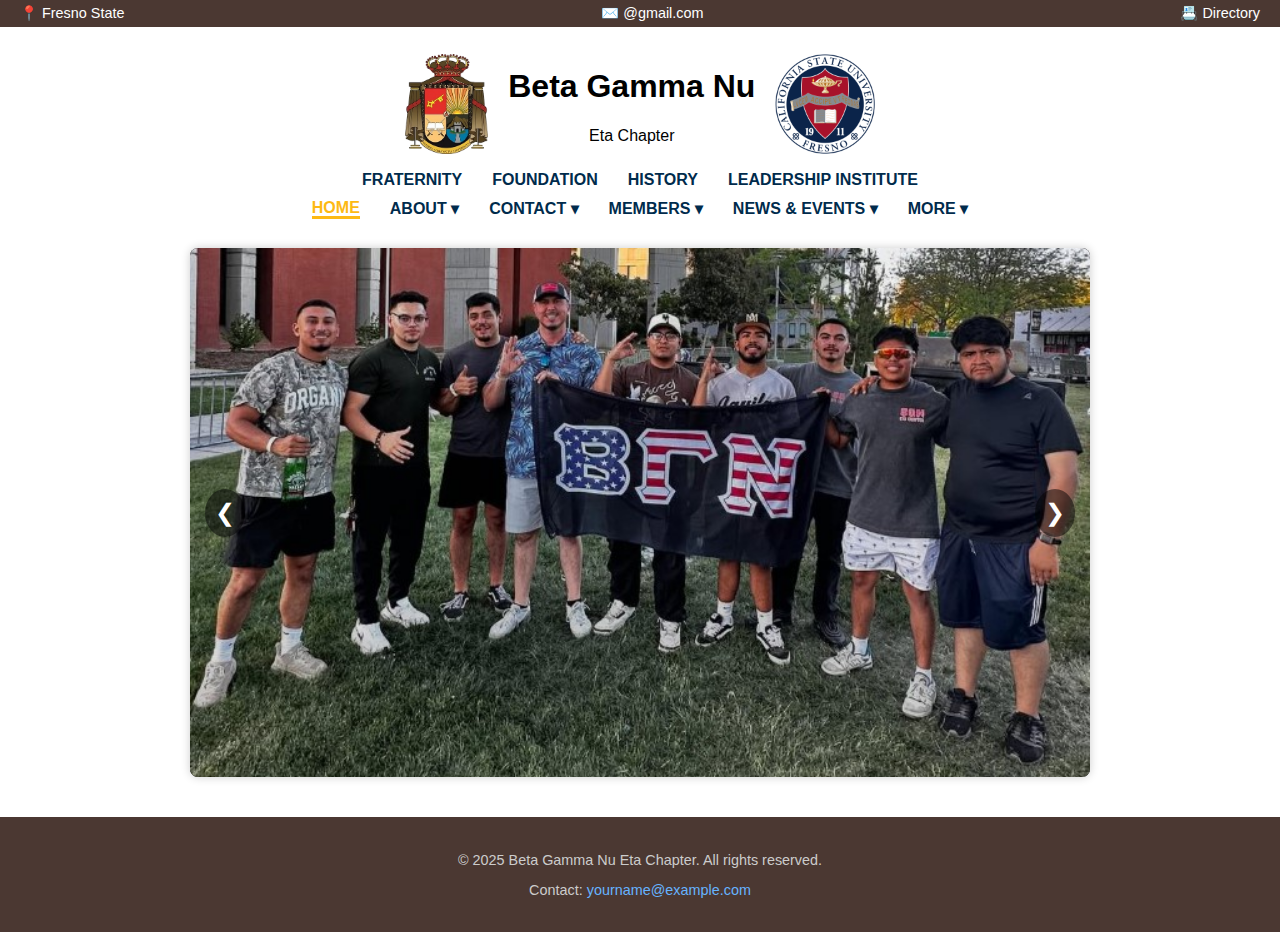
<file: index.html>
<!DOCTYPE html>
<html lang="en">
<head>
  <meta charset="UTF-8" />
  <title>Beta Gamma Nu</title>
  <script src="js/script.js"></script>
    <link rel="stylesheet" href="css/style.css">

</head>
<body>

  <!-- Top Bar -->
  <div class="top-bar">
    <span>📍 Fresno State</span>
    <span>✉️ @gmail.com</span>
    <span>📇 Directory</span>
    <!--
    <div class="social-icons">
      <a href="#">📘</a>
      <a href="#">🐦</a>
      <a href="#">📸</a>
      <a href="#">▶️</a>
    </div>
    -->
  </div>

  <!-- Main Navigation -->
  <header>
    <div class="logo">
      <img src="images/logo/BGN_transparent.png" alt="Beta Gamma Nu Logo">
      <div>
        <h1>Beta Gamma Nu</h1>
        <p>Eta Chapter</p>
      </div>
      <img src="images/logo/CSUF.png" alt="SCUF logo">
    </div>
    
    <nav class="main-nav">
      <ul>
        <li><a href="#">FRATERNITY</a></li>
        <li><a href="#">FOUNDATION</a></li>
        <li><a href="#">HISTORY</a></li>
        <li><a href="#">LEADERSHIP INSTITUTE</a></li>
      </ul>
    </nav>

    <!-- Sub Navigation -->
    <nav class="sub-nav">
      <ul>
        <li><a href="#" class="active">HOME</a></li>
        <li><a href="#">ABOUT ▾</a></li>
        <li><a href="#">CONTACT ▾</a></li>
        <li><a href="#">MEMBERS ▾</a></li>
        <li><a href="#">NEWS & EVENTS ▾</a></li>
        <li><a href="#">MORE ▾</a></li>
      </ul>
    </nav>
  </header>

  <!-- Sliding show pictures-->
    <div class="slideshow-container">
        <img class="slides" src="images/VintageDays25.jpg" alt="Image 1">
        <img class="slides" src="images/Saturdays/Omar_Ozzie.jpg" alt="Image 2">
        <img class="slides" src="images/VintageDays25.jpg" alt="Image 3">
        <a class="prev" onclick="prevSlide()">&#10094;</a>
        <a class="next" onclick="nextSlide()">&#10095;</a>
    </div>


</body>

<footer class="site-footer">
  <div class="footer-content">
    <p>&copy; 2025 Beta Gamma Nu Eta Chapter. All rights reserved.</p>
    <p>Contact: <a href="mailto:yourname@example.com">yourname@example.com</a></p>
  </div>
</footer>

</html>
</file>
<file: css/style.css>
body {
  font-family: Arial, sans-serif;
  margin: 0;
  padding: 0;
}

.top-bar {
  background: #4b3832;
  color: white;
  display: flex;
  justify-content: space-between;
  padding: 5px 20px;
  font-size: 0.9em;
}

.social-icons a {
  margin-left: 10px;
  color: white;
  text-decoration: none;
}

header {
  text-align: center;
  padding: 20px 10px;
}

.logo {
  display: flex;
  align-items: center;
  justify-content: center;
  gap: 20px;
}

.logo img {
  height: 100px;
}

.main-nav ul,
.sub-nav ul {
  display: flex;
  justify-content: center;
  list-style-type: none;
  padding: 0;
  margin: 10px 0;
}

.main-nav ul li,
.sub-nav ul li {
  margin: 0 15px;
}

.main-nav a,
.sub-nav a {
  text-decoration: none;
  color: #002b4c;
  font-weight: bold;
}

.sub-nav .active {
  color: #fdb913;
  border-bottom: 3px solid #fdb913;
}


.slideshow-container {
  width: 100%;
  max-width: 900px;       /* Optional limit for large screens */
  aspect-ratio: 17 / 10;   /* Keeps video-style shape */
  margin: 0 auto;
  position: relative;
  overflow: hidden;
  background-color: #000;
  border-radius: 8px;     /* Optional rounded corners */
  box-shadow: 0 0 10px rgba(0, 0, 0, 0.2);
}

.slides {
  width: 100%;
  height: 100%;
  object-fit: cover;
  /*display: ;*/
}

/* Arrow buttons */
.next, .prev {
  cursor: pointer;
  position: absolute;
  top: 50%;
  transform: translateY(-50%);
  font-size: 1.5rem;
  padding: 10px;
  color: white;
  background: rgba(0, 0, 0, 0.5);
  border-radius: 50%;
  z-index: 2;
  user-select: none;
}

.next { right: 15px; }
.prev { left: 15px; }


.site-footer {
  background-color: #4b3832;
  color: #ccc;
  text-align: center;
  padding: 20px 10px;
  margin-top: 40px;
  font-size: 0.9rem;
}

.site-footer a {
  color: #66b3ff;
  text-decoration: none;
}

.site-footer a:hover {
  text-decoration: underline;
}
</file>
